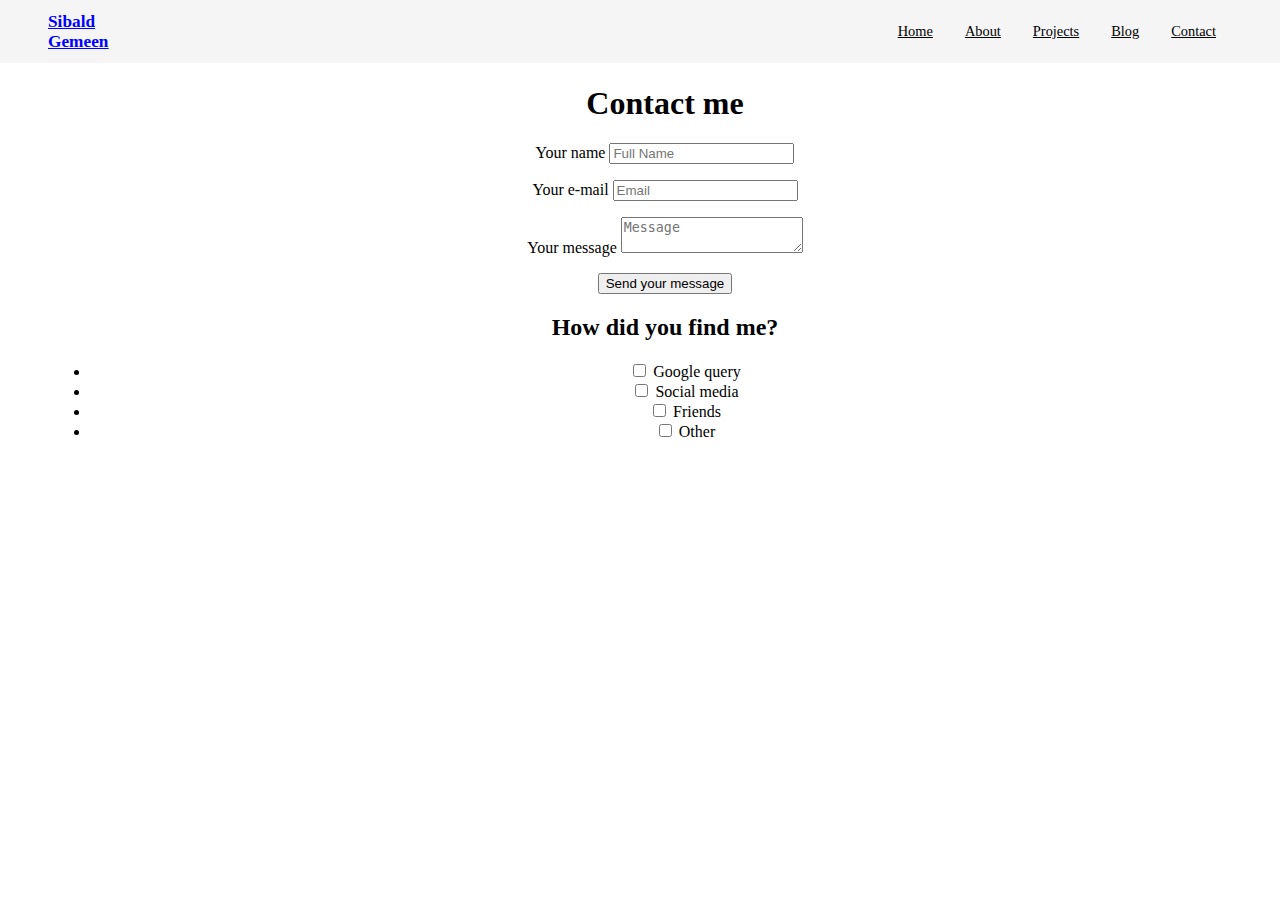
<file: contact.html>
<html>
<body>
    <head>
        <link rel="stylesheet" href="assets/css/main.css">
        <title>Contact</title>
    </head>
    <header>
        <div class="navbar">
            <a href="index.php" id="logo">
                <h1>Sibald Gemeen</h1>
            </a>
            <nav>
                <ul>
                    <li><a href="index.php">Home</a></li>
                    <li><a href="about.php">About</a></li>
                    <li><a href="projects.html">Projects</a></li>
                    <li><a href="blog.php">Blog</a></li>
                    <li><a href="contact.html">Contact</a></li>
                </ul>
            </nav>
        </div>
    </header>
    <main>
        <div class="header-secondary work">
            <div class="text fade">
                <div class="container">
                    <div class="col-md-12">
                        <h1 class='service-text'>Contact me</h1>
                    </div>
                </div>
            </div>
        </div>
        <div class='contact'>
            <div class='container'>
                <div class='col-md-12'>
                    <form action='' method='POST' id="contact-form">
                        <p>Your name <input type='text' name='name' placeholder='Full Name' class='name' required></p>
                        <p>Your e-mail <input type='email' name='email' placeholder='Email' class='email' required></p>
                        <p>Your message <textarea name='message' placeholder='Message' class='message' required></textarea></p>
                        <button data-sitekey="6LdaVdoUAAAAAIopoiG2czj54FCf1Abcx8heqIPK" data-callback='onSubmit' class='button-move g-recaptcha'>Send your message</button>
                        <section class="form-elem">
                            <h2>How did you find me?</h2>
                            <ul>
                                <li>
                                    <div>
                                        <input type="checkbox" name="findmeradio" value="gquery">
                                        <label for="gquery">Google query</label>
                                    </div>
                                </li>

                                <li>
                                    <div>
                                        <input type="checkbox" name="findmeradio" value="socialmedia">
                                        <label for="socialmedia">Social media</label>
                                    </div>
                                </li>

                                <li>
                                    <div>
                                        <input type="checkbox" name="findmeradio" value="friends">
                                        <label for="friends">Friends</label>
                                    </div>
                                </li>

                                <li>
                                    <div>
                                        <input type="checkbox" name="findmeradio" value="other">
                                        <label for="other">Other</label>
                                    </div>
                                </li>
                            </ul>
                        </section>
                    </form>
                </div>
            </div>
        </div>
    </main>
    <footer>

    </footer>
</body>
</html>
</file>
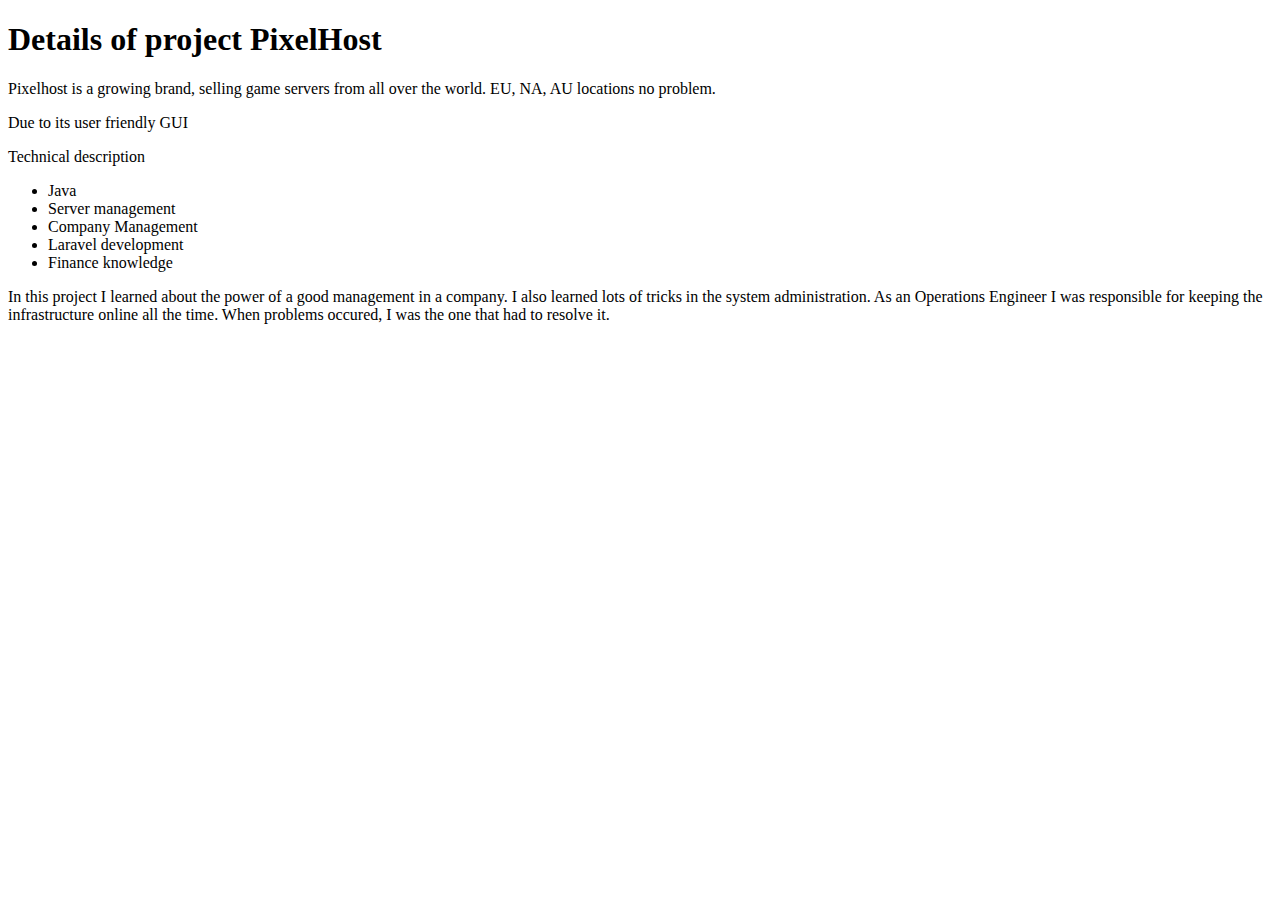
<file: pixelhost-details.html>
<!DOCTYPE html>
<html lang="en">
<head>
    <meta charset="UTF-8">
    <title>Details of project PixelHost</title>
</head>
<body>
    <header>

    </header>
    <main>
        <h1>Details of project PixelHost</h1>

        <p>Pixelhost is a growing brand, selling game servers from all over the world. EU, NA, AU locations no problem.</p>
        <p>Due to its user friendly GUI</p>

        <p>Technical description</p>
        <ul>
            <li>Java</li>
            <li>Server management</li>
            <li>Company Management</li>
            <li>Laravel development</li>
            <li>Finance knowledge</li>
        </ul>

        <p>In this project I learned about the power of a good management in a company. I also learned lots of tricks in the system administration. As an Operations Engineer I was responsible for keeping the infrastructure online all the time. When problems occured, I was the one that had to resolve it. </p>

    </main>
    <footer>

    </footer>

</body>
</html>
</file>
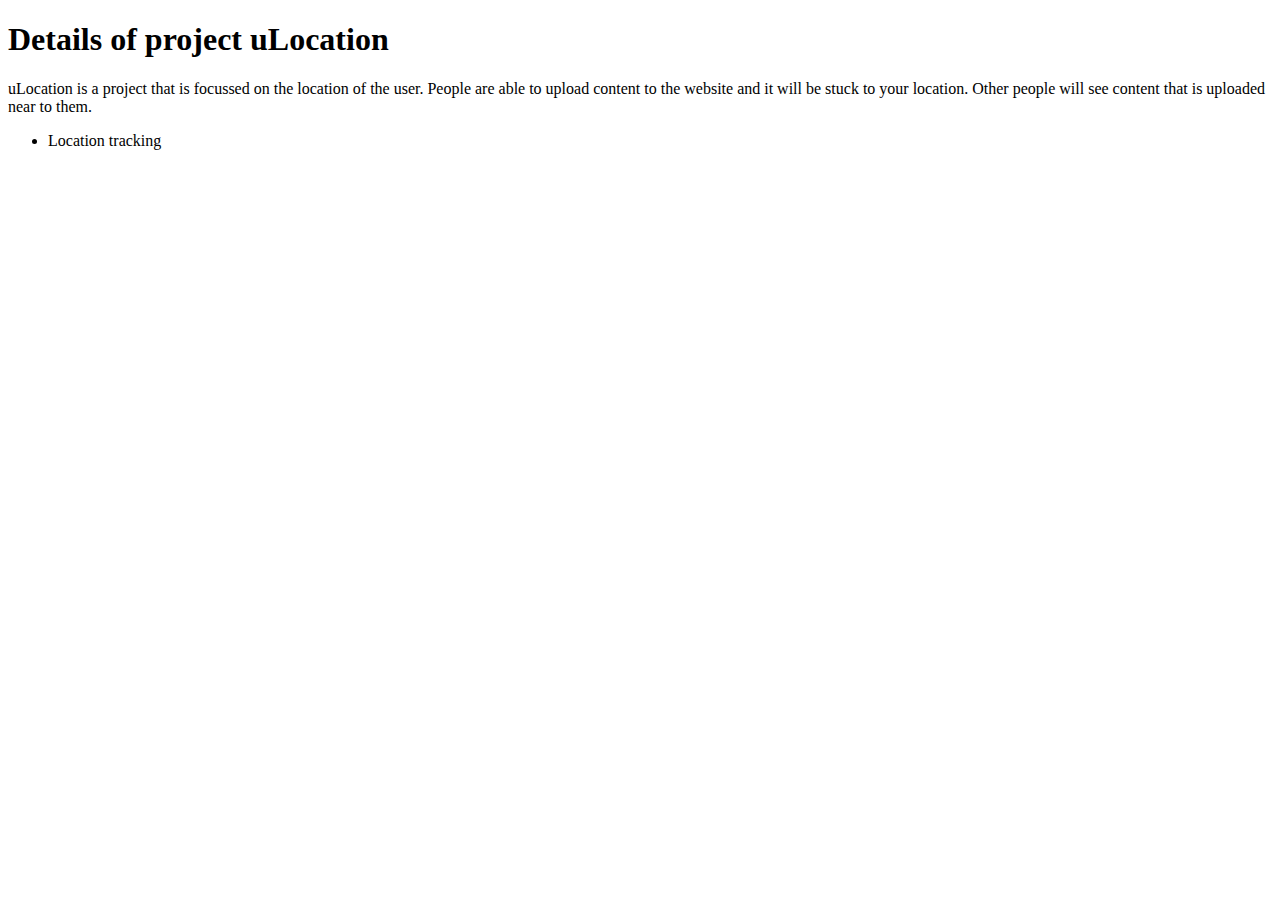
<file: ulocation-details.html>
<!DOCTYPE html>
<html lang="en">
<head>
    <meta charset="UTF-8">
    <title>Details of project uLocation</title>
</head>
<body>
    <header>

    </header>
    <main>
        <h1>Details of project uLocation</h1>

        <p>uLocation is a project that is focussed on the location of the user.
        People are able to upload content to the website and it will be stuck to your location.
        Other people will see content that is uploaded near to them.</p>

        <ul>
            <li>Location tracking</li>
        </ul>
    </main>
    <footer>

    </footer>

</body>
</html>
</file>
<file: assets/css/main.css>
/*Navbar*/
.navbar{
    background-color: whitesmoke;
    display: flex;
    flex-direction: row;
    justify-content: space-between;
    align-items: center;
    padding-left: 3rem;
    padding-right: 3rem;
    font-size: 90%;
}
.navbar nav ul {
    display: flex;
    flex-direction: row;
    align-items: center;
    list-style-type: none;
    margin: 0;
    padding: 0;
}
.navbar nav ul li{
    padding: 1rem;
    margin: 0;
}

.navbar nav ul li:hover{
    border-bottom: 1px solid black;
}

.navbar nav ul li a{
    color: inherit;
}
#logo h1 {
    color: blue;
    text-decoration: underline;
    font-size: 120%;
    font-weight: bold;
    width: 100%;
}
.left-side{
    display:flex;
    align-items: center;
}

.nav-link-wrapper a{
    color:black;
    text-decoration: none;
    transition: color 0.5S;
}

.nav-link-wrapper:hover{
    border-bottom: 1px solid black; /*3587A4*/
}

.nav-link-wrapper a:hover{
    color: black;
}

#logo{
    width: 3rem;
    padding-right: 0.6rem;
}
body{
    margin: 0;
}
main{
    margin-left: 50px;
}

li h2{
    text-align: left;
}
.about h1{
    margin-bottom: 50px;
}
.about p{
    margin-bottom: 50px;
}
#header {
    float: right;
    padding-right: 100px;
}
footer{
	text-align:center;
	background-color: lightgray;
}
#intro {
	padding-top: 50px;

}
.row{
	padding-top: 500px;
    display: flex;
    justify-content: space-between;
}

.container{
    text-align: center;
}
table, th, td {
    border: 1px solid black;
}
td{
    padding: 1rem;
}
.titles
{
    font-weight: bolder;
}
</file>
